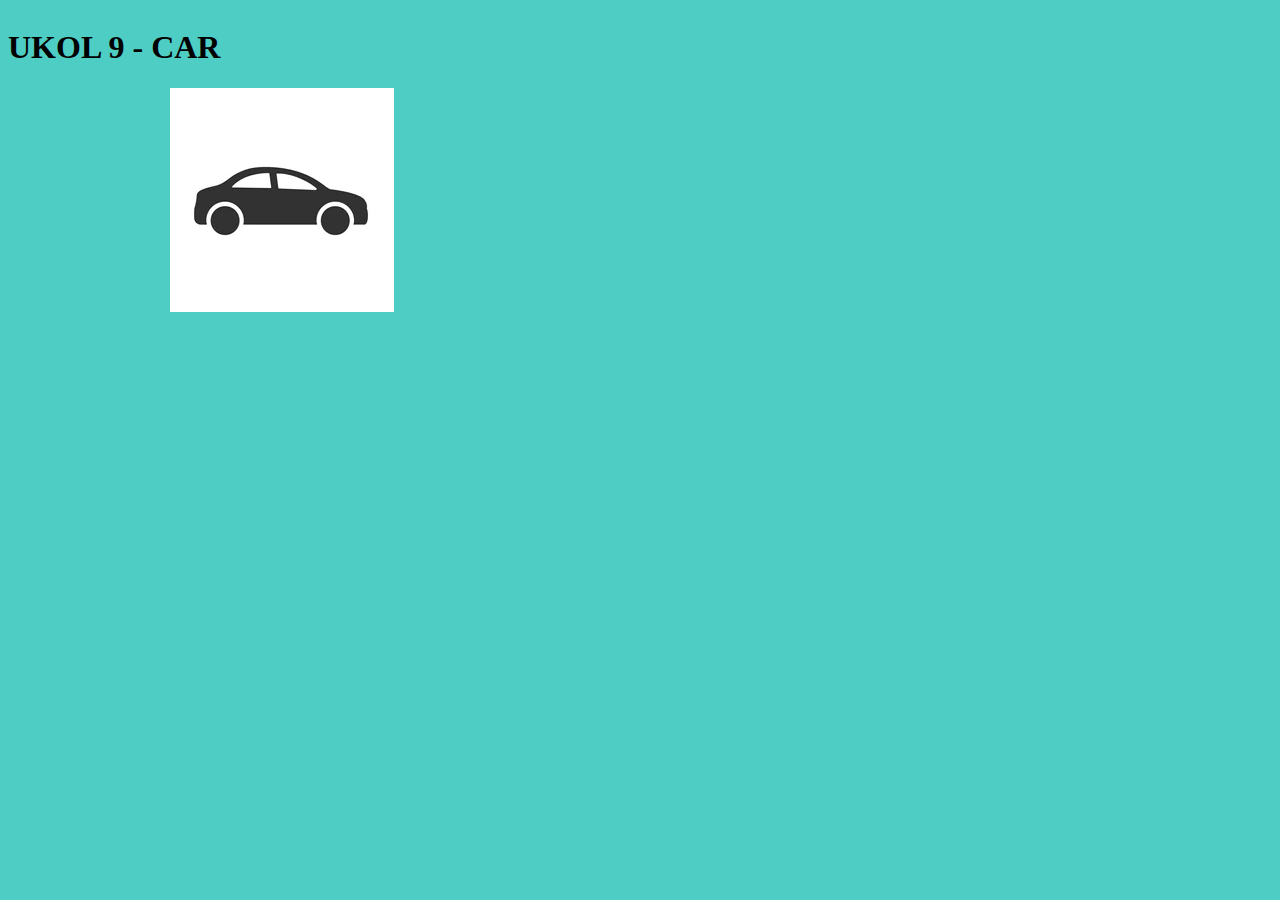
<file: index.html>
<!DOCTYPE html>
<html lang="en">
<head>
    <meta charset="UTF-8">
    <meta http-equiv="X-UA-Compatible" content="IE=edge">
    <meta name="viewport" content="width=device-width, initial-scale=1.0">
    <title>Document</title>

    <link rel="stylesheet" href="style.css" />
    <script type="module" src="main.js"></script>
</head>
<body>

    <h1>UKOL 9 - CAR</h1>

    <div class="picture">
        <span>
            <img id="car" class="car" src="car.png" />
        </span>
    </div>


    
</body>
</html>
</file>
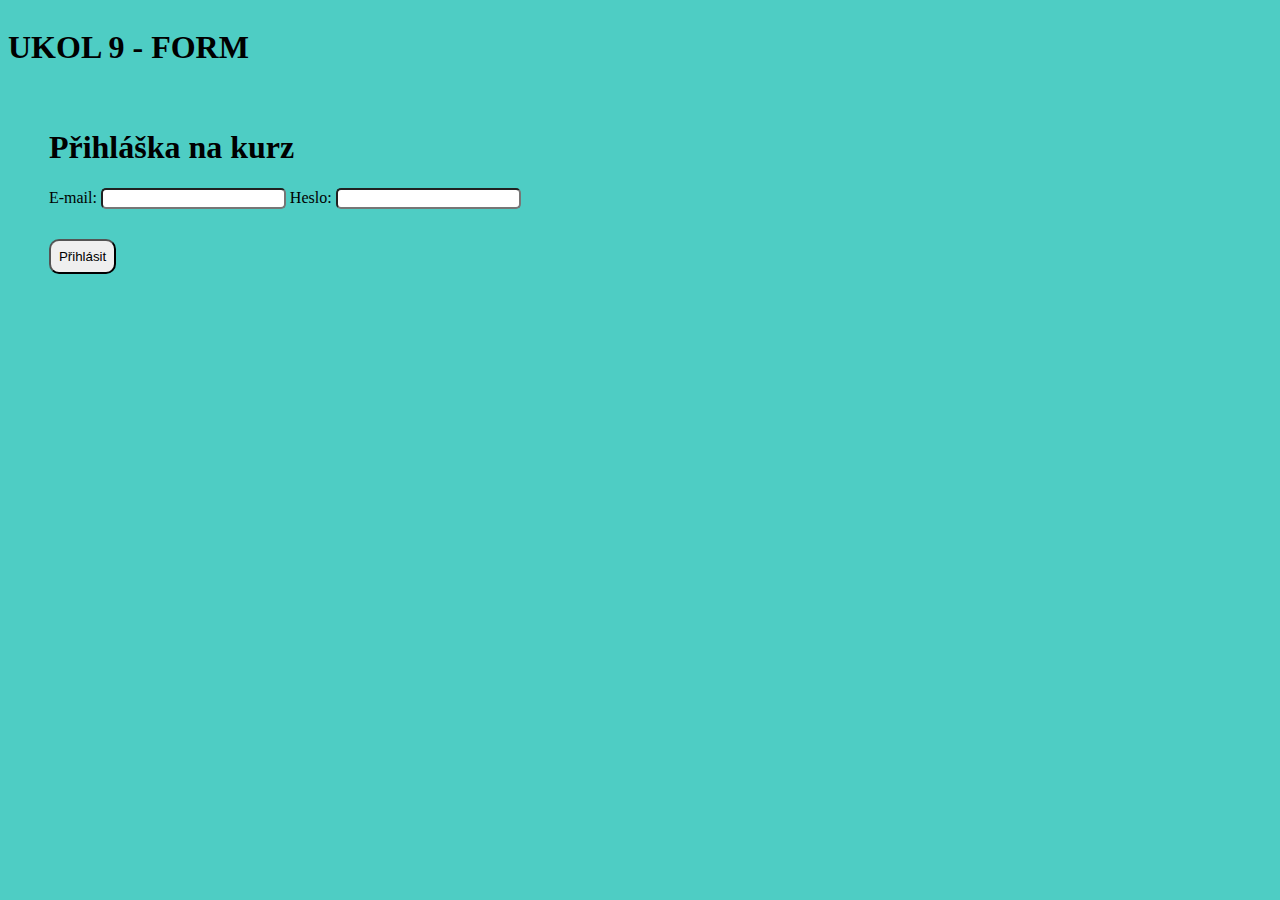
<file: form/index.html>
<!DOCTYPE html>
<html lang="en">
<head>
    <meta charset="UTF-8">
    <meta http-equiv="X-UA-Compatible" content="IE=edge">
    <meta name="viewport" content="width=device-width, initial-scale=1.0">
    <title>Document</title>

    <link rel="stylesheet" href="style.css" />
    <script type="module" src="main.js"></script>
</head>
<body>

    <h1>UKOL 9 - FORM</h1>

    
    <form id="registration2">
        <h1>Přihláška na kurz</h1>
        <h3 class="display none">Neplatné přihlašovací údaje</h3>
        <label for="email" class="email"> E-mail: 
            <input type="email" id="email" /> 
        </label>

        <label for="password" class="password"> Heslo: 
            <input type="password" id="password" /> 
        </label>


        <div class="controls">
            <button type="submit">Přihlásit</button>
        </div>
    </form>

    
</body>
</html>
</file>
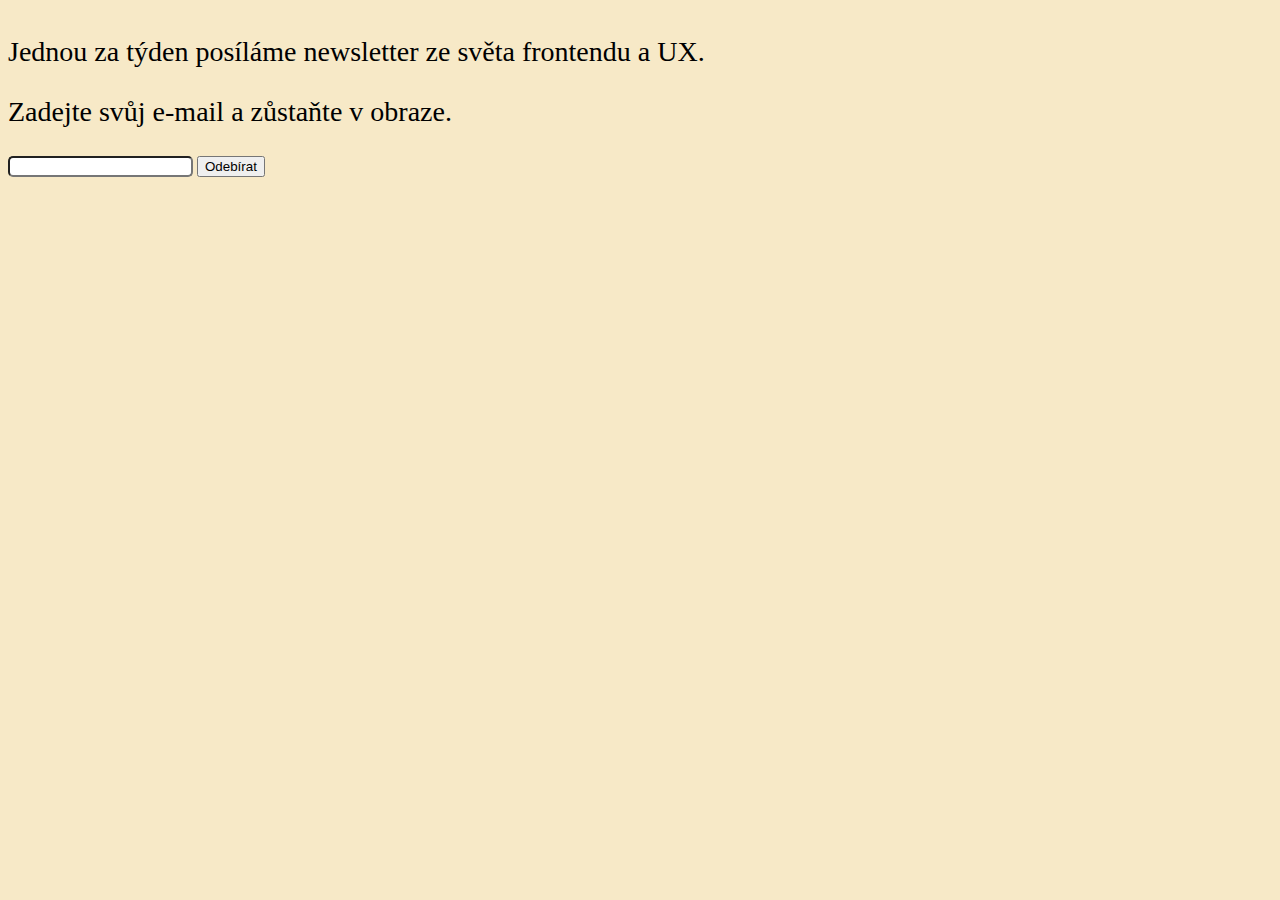
<file: newsletter/index.html>
<!DOCTYPE html>
<html lang="cs">
	<head>
		<meta charset="UTF-8" />
		<meta http-equiv="X-UA-Compatible" content="IE=edge" />
		<meta name="viewport" content="width=device-width, initial-scale=1.0" />
		<title>Newsletter</title>
		<link rel="stylesheet" href="style.css" />
		<script type="module" src="main.js"></script>
	</head>
	<body>
		<form>
			<p class="text">Jednou za týden posíláme newsletter ze světa frontendu a UX.</p>
			<p class="text">Zadejte svůj e-mail a zůstaňte v obraze.</p>
			<input type="text" class="border" /> <button type="submit">Odebírat</button>
		</form>
	</body>
</html>
</file>
<file: style.css>
* {
    box-sizing: border-box;
  }
  
   
  body {
    display: flex;
    background-color: #4ecdc4;
  }

  img {
    margin-top: 80px;
    margin-left: -50px
  }

  .margin-left {
    margin-left: 100px
  }
</file>
<file: form/style.css>
* {
    box-sizing: border-box;
  }
  
   
  body {
    display: flex;
    background-color: #4ecdc4;
  }


  form {
    margin-top: 100px;
    margin-left: -200px
  }

  button {
    margin-top: 30px;
    border-radius: 10px;
    padding: 8px
  }

  input {
    border-radius: 5px
  }

  .none {
    display: none
  }

  .display {
    color: red;
    font-weight: bold;
  }
</file>
<file: newsletter/style.css>
* {
    box-sizing: border-box;
  }
  
   
  body {
    display: flex;
    background-color: #f7e9c7;
  }

p {
  font-size: 28px;
}

.border {
  border-width: 2px;
  border-radius: 5px;
}

.red {
  border-color: red;
  border-width: 5px;
}
</file>
